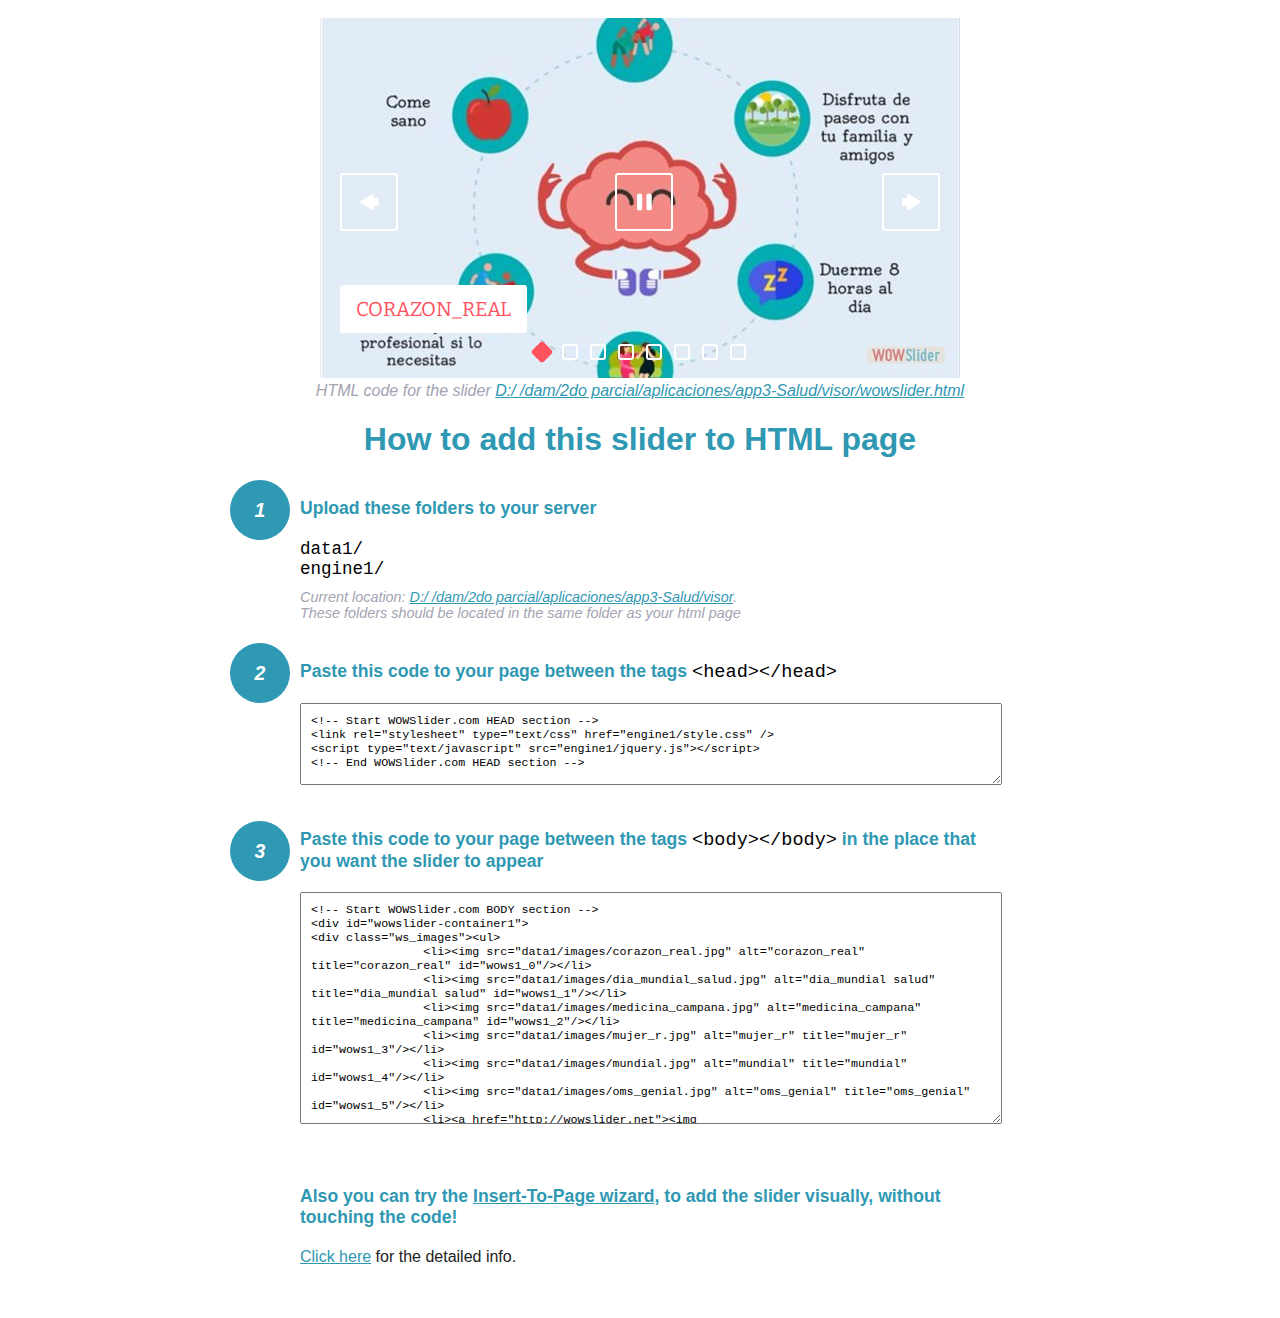
<file: visor/wowslider-howto.html>
<!DOCTYPE html>
<html>
<head>
	<title>WOWSlider</title>
	<meta http-equiv="content-type" content="text/html; charset=utf-8" />
	<meta name="description" content="WOWSlider" />
	
	<!-- Start WOWSlider.com HEAD section --> <!-- add to the <head> of your page -->
	<link rel="stylesheet" type="text/css" href="engine1/style.css" />
	<script type="text/javascript" src="engine1/jquery.js"></script>
	<!-- End WOWSlider.com HEAD section -->


<style>
.instuction {
	font-family: sans-serif, Arial;
	display: block;
	margin: 0 auto;
	max-width: 820px;
	width: 100%;
	padding: 0 70px;
	color: #222;
	-webkit-box-sizing: border-box;
	-moz-box-sizing: border-box;
	box-sizing: border-box;
}
.instuction h1 img {
	max-width: 170px;
	vertical-align: middle;
	margin-bottom: 10px;
}
.instuction h1 {
	color: #2F98B3;
	text-align: center;
}
.instuction h2 {
	position: relative;
	font-size: 1.1em;
	color: #2F98B3;
	margin-bottom: 20px;
	margin-top: 40px;
}
.instuction h2 span.num {
	position: absolute;
	left: -70px;
	top: -18px;
	display: inline-block;
	vertical-align: middle;
	font-style: italic;
	font-size: 1.1em;
	width: 60px;
	height: 60px;
	line-height: 60px;
	text-align: center;
	background: #2F98B3;
	color: #fff;
	border-radius: 50%;
}
.instuction .mono {
	color: #000;
	font-family: monospace;
	font-size: 1.3em;
	font-weight: normal;
}
.instuction li.mono {
	font-size: 1.5em;
}

.instuction ul {
	font-size: 0.9em;
	margin-top: 0;
	padding-left: 0;
	list-style: none;
}
.instuction .note {
	color: #A3A3B2;
	font-style: italic;
	padding-top: 10px;
}
.instuction p.note {
	text-align: center;
	padding-top: 0;
	margin-top: 4px;
}
.instuction textarea {
	font-size: 0.9em;
	min-height: 60px;
	padding: 10px;
	margin: 0;
	overflow: auto;
	max-width: 100%;
	width: 100%;
}
.instuction a,
.instuction a:visited {
	color: #2F98B3;
}
</style>


</head>
<body style="margin:auto">

<br>

<!-- Start WOWSlider.com BODY section --> <!-- add to the <body> of your page -->
<div id="wowslider-container1">
<div class="ws_images"><ul>
		<li><img src="data1/images/corazon_real.jpg" alt="corazon_real" title="corazon_real" id="wows1_0"/></li>
		<li><img src="data1/images/dia_mundial_salud.jpg" alt="dia_mundial salud" title="dia_mundial salud" id="wows1_1"/></li>
		<li><img src="data1/images/medicina_campana.jpg" alt="medicina_campana" title="medicina_campana" id="wows1_2"/></li>
		<li><img src="data1/images/mujer_r.jpg" alt="mujer_r" title="mujer_r" id="wows1_3"/></li>
		<li><img src="data1/images/mundial.jpg" alt="mundial" title="mundial" id="wows1_4"/></li>
		<li><img src="data1/images/oms_genial.jpg" alt="oms_genial" title="oms_genial" id="wows1_5"/></li>
		<li><a href="http://wowslider.net"><img src="data1/images/sanitaria_universal.jpg" alt="bootstrap image slider" title="sanitaria_universal" id="wows1_6"/></a></li>
		<li><img src="data1/images/universal_sani.jpg" alt="universal_sani" title="universal_sani" id="wows1_7"/></li>
	</ul></div>
	<div class="ws_bullets"><div>
		<a href="#" title="corazon_real"><span><img src="data1/tooltips/corazon_real.jpg" alt="corazon_real"/>1</span></a>
		<a href="#" title="dia_mundial salud"><span><img src="data1/tooltips/dia_mundial_salud.jpg" alt="dia_mundial salud"/>2</span></a>
		<a href="#" title="medicina_campana"><span><img src="data1/tooltips/medicina_campana.jpg" alt="medicina_campana"/>3</span></a>
		<a href="#" title="mujer_r"><span><img src="data1/tooltips/mujer_r.jpg" alt="mujer_r"/>4</span></a>
		<a href="#" title="mundial"><span><img src="data1/tooltips/mundial.jpg" alt="mundial"/>5</span></a>
		<a href="#" title="oms_genial"><span><img src="data1/tooltips/oms_genial.jpg" alt="oms_genial"/>6</span></a>
		<a href="#" title="sanitaria_universal"><span><img src="data1/tooltips/sanitaria_universal.jpg" alt="sanitaria_universal"/>7</span></a>
		<a href="#" title="universal_sani"><span><img src="data1/tooltips/universal_sani.jpg" alt="universal_sani"/>8</span></a>
	</div></div><div class="ws_script" style="position:absolute;left:-99%"><a href="http://wowslider.net">bootstrap slideshow</a> by WOWSlider.com v8.8</div>
<div class="ws_shadow"></div>
</div>	
<script type="text/javascript" src="engine1/wowslider.js"></script>
<script type="text/javascript" src="engine1/script.js"></script>
<!-- End WOWSlider.com BODY section -->


<div class="instuction">
	<p class="note">HTML code for the slider <a href="file:///D:/ /dam/2do parcial/aplicaciones/app3-Salud/visor/wowslider.html">D:/ /dam/2do parcial/aplicaciones/app3-Salud/visor/wowslider.html</a></p>

	<h1>
		How to add this slider to HTML page
	</h1>

	<h2><span class="num">1</span> Upload these folders to your server</h2>
	<ul>
		<li class="mono">data1/</li>
		<li class="mono">engine1/</li>
		<li class="note">Current location: <a href="file:///D:/ /dam/2do parcial/aplicaciones/app3-Salud/visor">D:/ /dam/2do parcial/aplicaciones/app3-Salud/visor</a>. <br>These folders should be located in the same folder as your html page</li>
	</ul>

	<h2><span class="num">2</span> Paste this code to your page between the tags <span class="mono">&lt;head&gt;&lt;/head&gt;</span></h2>
	<textarea onclick="this.select()">&lt;!-- Start WOWSlider.com HEAD section --&gt;
&lt;link rel=&quot;stylesheet&quot; type=&quot;text/css&quot; href=&quot;engine1/style.css&quot; /&gt;
&lt;script type=&quot;text/javascript&quot; src=&quot;engine1/jquery.js&quot;&gt;&lt;/script&gt;
&lt;!-- End WOWSlider.com HEAD section --&gt;</textarea>


	<h2><span class="num" style="top: -8px;">3</span> Paste this code to your page between the tags <span class="mono">&lt;body&gt;&lt;/body&gt;</span> in the place that you want the slider to appear</h2>
	<textarea onclick="this.select()" rows="15">&lt;!-- Start WOWSlider.com BODY section --&gt;
&lt;div id=&quot;wowslider-container1&quot;&gt;
&lt;div class=&quot;ws_images&quot;&gt;&lt;ul&gt;
		&lt;li&gt;&lt;img src=&quot;data1/images/corazon_real.jpg&quot; alt=&quot;corazon_real&quot; title=&quot;corazon_real&quot; id=&quot;wows1_0&quot;/&gt;&lt;/li&gt;
		&lt;li&gt;&lt;img src=&quot;data1/images/dia_mundial_salud.jpg&quot; alt=&quot;dia_mundial salud&quot; title=&quot;dia_mundial salud&quot; id=&quot;wows1_1&quot;/&gt;&lt;/li&gt;
		&lt;li&gt;&lt;img src=&quot;data1/images/medicina_campana.jpg&quot; alt=&quot;medicina_campana&quot; title=&quot;medicina_campana&quot; id=&quot;wows1_2&quot;/&gt;&lt;/li&gt;
		&lt;li&gt;&lt;img src=&quot;data1/images/mujer_r.jpg&quot; alt=&quot;mujer_r&quot; title=&quot;mujer_r&quot; id=&quot;wows1_3&quot;/&gt;&lt;/li&gt;
		&lt;li&gt;&lt;img src=&quot;data1/images/mundial.jpg&quot; alt=&quot;mundial&quot; title=&quot;mundial&quot; id=&quot;wows1_4&quot;/&gt;&lt;/li&gt;
		&lt;li&gt;&lt;img src=&quot;data1/images/oms_genial.jpg&quot; alt=&quot;oms_genial&quot; title=&quot;oms_genial&quot; id=&quot;wows1_5&quot;/&gt;&lt;/li&gt;
		&lt;li&gt;&lt;a href=&quot;http://wowslider.net&quot;&gt;&lt;img src=&quot;data1/images/sanitaria_universal.jpg&quot; alt=&quot;bootstrap image slider&quot; title=&quot;sanitaria_universal&quot; id=&quot;wows1_6&quot;/&gt;&lt;/a&gt;&lt;/li&gt;
		&lt;li&gt;&lt;img src=&quot;data1/images/universal_sani.jpg&quot; alt=&quot;universal_sani&quot; title=&quot;universal_sani&quot; id=&quot;wows1_7&quot;/&gt;&lt;/li&gt;
	&lt;/ul&gt;&lt;/div&gt;
	&lt;div class=&quot;ws_bullets&quot;&gt;&lt;div&gt;
		&lt;a href=&quot;#&quot; title=&quot;corazon_real&quot;&gt;&lt;span&gt;&lt;img src=&quot;data1/tooltips/corazon_real.jpg&quot; alt=&quot;corazon_real&quot;/&gt;1&lt;/span&gt;&lt;/a&gt;
		&lt;a href=&quot;#&quot; title=&quot;dia_mundial salud&quot;&gt;&lt;span&gt;&lt;img src=&quot;data1/tooltips/dia_mundial_salud.jpg&quot; alt=&quot;dia_mundial salud&quot;/&gt;2&lt;/span&gt;&lt;/a&gt;
		&lt;a href=&quot;#&quot; title=&quot;medicina_campana&quot;&gt;&lt;span&gt;&lt;img src=&quot;data1/tooltips/medicina_campana.jpg&quot; alt=&quot;medicina_campana&quot;/&gt;3&lt;/span&gt;&lt;/a&gt;
		&lt;a href=&quot;#&quot; title=&quot;mujer_r&quot;&gt;&lt;span&gt;&lt;img src=&quot;data1/tooltips/mujer_r.jpg&quot; alt=&quot;mujer_r&quot;/&gt;4&lt;/span&gt;&lt;/a&gt;
		&lt;a href=&quot;#&quot; title=&quot;mundial&quot;&gt;&lt;span&gt;&lt;img src=&quot;data1/tooltips/mundial.jpg&quot; alt=&quot;mundial&quot;/&gt;5&lt;/span&gt;&lt;/a&gt;
		&lt;a href=&quot;#&quot; title=&quot;oms_genial&quot;&gt;&lt;span&gt;&lt;img src=&quot;data1/tooltips/oms_genial.jpg&quot; alt=&quot;oms_genial&quot;/&gt;6&lt;/span&gt;&lt;/a&gt;
		&lt;a href=&quot;#&quot; title=&quot;sanitaria_universal&quot;&gt;&lt;span&gt;&lt;img src=&quot;data1/tooltips/sanitaria_universal.jpg&quot; alt=&quot;sanitaria_universal&quot;/&gt;7&lt;/span&gt;&lt;/a&gt;
		&lt;a href=&quot;#&quot; title=&quot;universal_sani&quot;&gt;&lt;span&gt;&lt;img src=&quot;data1/tooltips/universal_sani.jpg&quot; alt=&quot;universal_sani&quot;/&gt;8&lt;/span&gt;&lt;/a&gt;
	&lt;/div&gt;&lt;/div&gt;&lt;div class=&quot;ws_script&quot; style=&quot;position:absolute;left:-99%&quot;&gt;&lt;a href=&quot;http://wowslider.net&quot;&gt;bootstrap slideshow&lt;/a&gt; by WOWSlider.com v8.8&lt;/div&gt;
&lt;div class=&quot;ws_shadow&quot;&gt;&lt;/div&gt;
&lt;/div&gt;	
&lt;script type=&quot;text/javascript&quot; src=&quot;engine1/wowslider.js&quot;&gt;&lt;/script&gt;
&lt;script type=&quot;text/javascript&quot; src=&quot;engine1/script.js&quot;&gt;&lt;/script&gt;
&lt;!-- End WOWSlider.com BODY section --&gt;</textarea>

<br><br>
<h2>Also you can try the <a href="http://wowslider.com/help/add-wowslider-to-page-2.html" target="_blank">Insert-To-Page wizard</a>, to add the slider visually, without touching the code!</h2>
<p>
	<a href="http://wowslider.com/help/add-wowslider-to-page-2.html" target="_blank">Click here</a> for the detailed info.
</p>
</div>

<br><br>
</body>
</html>
</file>
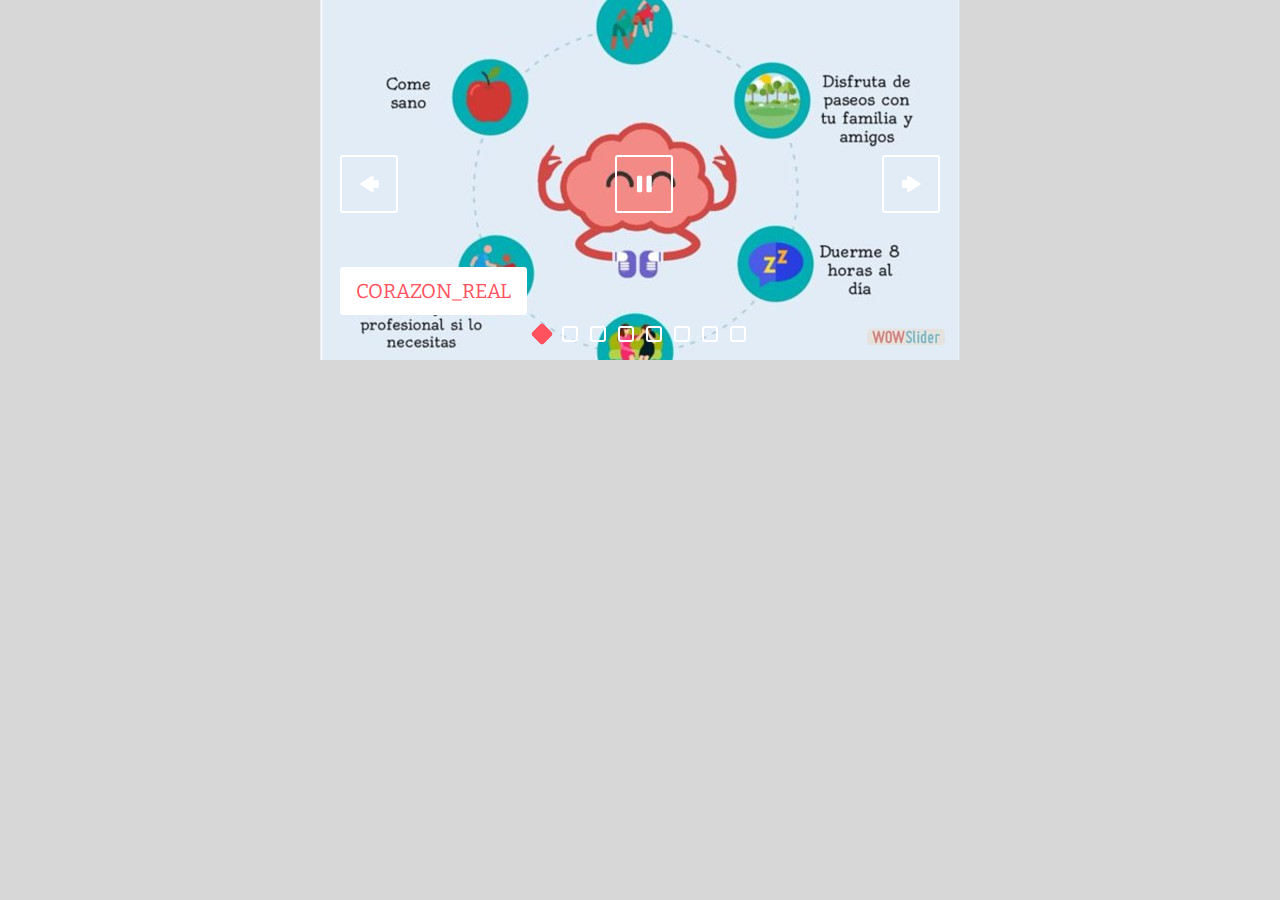
<file: visor/wowslider.html>
<!DOCTYPE html>
<html>
<head>
	<title>Bootstrap slideshow</title>
	<meta http-equiv="content-type" content="text/html; charset=utf-8" />
	<meta name="description" content="Made with WOW Slider - Create beautiful, responsive image sliders in a few clicks. Awesome skins and animations. Bootstrap slideshow" />
	
	<!-- Start WOWSlider.com HEAD section --> <!-- add to the <head> of your page -->
	<link rel="stylesheet" type="text/css" href="engine1/style.css" />
	<script type="text/javascript" src="engine1/jquery.js"></script>
	<!-- End WOWSlider.com HEAD section -->

</head>
<body style="background-color:#d7d7d7;margin:auto">
	
	<!-- Start WOWSlider.com BODY section --> <!-- add to the <body> of your page -->
	<div id="wowslider-container1">
	<div class="ws_images"><ul>
		<li><img src="data1/images/corazon_real.jpg" alt="corazon_real" title="corazon_real" id="wows1_0"/></li>
		<li><img src="data1/images/dia_mundial_salud.jpg" alt="dia_mundial salud" title="dia_mundial salud" id="wows1_1"/></li>
		<li><img src="data1/images/medicina_campana.jpg" alt="medicina_campana" title="medicina_campana" id="wows1_2"/></li>
		<li><img src="data1/images/mujer_r.jpg" alt="mujer_r" title="mujer_r" id="wows1_3"/></li>
		<li><img src="data1/images/mundial.jpg" alt="mundial" title="mundial" id="wows1_4"/></li>
		<li><img src="data1/images/oms_genial.jpg" alt="oms_genial" title="oms_genial" id="wows1_5"/></li>
		<li><a href="http://wowslider.net"><img src="data1/images/sanitaria_universal.jpg" alt="bootstrap image slider" title="sanitaria_universal" id="wows1_6"/></a></li>
		<li><img src="data1/images/universal_sani.jpg" alt="universal_sani" title="universal_sani" id="wows1_7"/></li>
	</ul></div>
	<div class="ws_bullets"><div>
		<a href="#" title="corazon_real"><span><img src="data1/tooltips/corazon_real.jpg" alt="corazon_real"/>1</span></a>
		<a href="#" title="dia_mundial salud"><span><img src="data1/tooltips/dia_mundial_salud.jpg" alt="dia_mundial salud"/>2</span></a>
		<a href="#" title="medicina_campana"><span><img src="data1/tooltips/medicina_campana.jpg" alt="medicina_campana"/>3</span></a>
		<a href="#" title="mujer_r"><span><img src="data1/tooltips/mujer_r.jpg" alt="mujer_r"/>4</span></a>
		<a href="#" title="mundial"><span><img src="data1/tooltips/mundial.jpg" alt="mundial"/>5</span></a>
		<a href="#" title="oms_genial"><span><img src="data1/tooltips/oms_genial.jpg" alt="oms_genial"/>6</span></a>
		<a href="#" title="sanitaria_universal"><span><img src="data1/tooltips/sanitaria_universal.jpg" alt="sanitaria_universal"/>7</span></a>
		<a href="#" title="universal_sani"><span><img src="data1/tooltips/universal_sani.jpg" alt="universal_sani"/>8</span></a>
	</div></div><div class="ws_script" style="position:absolute;left:-99%"><a href="http://wowslider.net">bootstrap slideshow</a> by WOWSlider.com v8.8</div>
	<div class="ws_shadow"></div>
	</div>	
	<script type="text/javascript" src="engine1/wowslider.js"></script>
	<script type="text/javascript" src="engine1/script.js"></script>
	<!-- End WOWSlider.com BODY section -->

</body>
</html>
</file>
<file: visor/engine1/style.css>
/*
 *	generated by WOW Slider 8.8
 *	template Rhomb
 */
@import url(https://fonts.googleapis.com/css?family=Bitter);
@font-face {
  font-family: 'ws-ctrl-rhomb';
  src: url('ws-ctrl-rhomb.eot');
  src: url('ws-ctrl-rhomb.eot#iefix') format('embedded-opentype'),
       url('ws-ctrl-rhomb.svg#ws-ctrl-rhomb') format('svg');
  font-weight: normal;
  font-style: normal;
}
@font-face {
  font-family: 'ws-ctrl-rhomb';
  src: url('[data-uri]') format('woff'),
       url('[data-uri]') format('truetype');
}
#wowslider-container1 { 
	display: table;
	zoom: 1; 
	position: relative;
	width: 100%;
	max-width: 640px;
	max-height:360px;
	margin:0px auto 0px;
	z-index:90;
	text-align:left; /* reset align=center */
	font-size: 10px;
	text-shadow: none; /* fix some user styles */

	/* reset box-sizing (to boostrap friendly) */
	-webkit-box-sizing: content-box;
	-moz-box-sizing: content-box;
	box-sizing: content-box; 
}
* html #wowslider-container1{ width:640px }
#wowslider-container1 .ws_images ul{
	position:relative;
	width: 10000%; 
	height:100%;
	left:0;
	list-style:none;
	margin:0;
	padding:0;
	border-spacing:0;
	overflow: visible;
	/*table-layout:fixed;*/
}
#wowslider-container1 .ws_images ul li{
	position: relative;
	width:1%;
	height:100%;
	line-height:0; /*opera*/
	overflow: hidden;
	float:left;
	/*font-size:0;*/
	padding:0 0 0 0 !important;
	margin:0 0 0 0 !important;
}

#wowslider-container1 .ws_images{
	position: relative;
	left:0;
	top:0;
	height:100%;
	max-height:360px;
	max-width: 640px;
	vertical-align: top;
	border:none;
	overflow: hidden;
}
#wowslider-container1 .ws_images ul a{
	width:100%;
	height:100%;
	max-height:360px;
	display:block;
	color:transparent;
}
#wowslider-container1 img{
	max-width: none !important;
}
#wowslider-container1 .ws_images .ws_list img,
#wowslider-container1 .ws_images > div > img{
	width:100%;
	border:none 0;
	max-width: none;
	padding:0;
	margin:0;
}
#wowslider-container1 .ws_images > div > img {
	max-height:360px;
}

#wowslider-container1 .ws_images iframe {
	position: absolute;
	z-index: -1;
}

#wowslider-container1 .ws-title > div {
	display: inline-block !important;
}

#wowslider-container1 a{ 
	text-decoration: none; 
	outline: none; 
	border: none; 
}

#wowslider-container1  .ws_bullets { 
	float: left;
	position:absolute;
	z-index:70;
}
#wowslider-container1  .ws_bullets div{
	position:relative;
	float:left;
	font-size: 0px;
}
/* compatibility with Joomla styles */
#wowslider-container1  .ws_bullets a {
	line-height: 0;
}

#wowslider-container1  .ws_script{
	display:none;
}
#wowslider-container1 sound, 
#wowslider-container1 object{
	position:absolute;
}

/* prevent some of users reset styles */
#wowslider-container1 .ws_effect {
	position: static;
	width: 100%;
	height: 100%;
}

#wowslider-container1 .ws_photoItem {
	border: 2em solid #fff;
	margin-left: -2em;
	margin-top: -2em;
}
#wowslider-container1 .ws_cube_side {
	background: #A6A5A9;
}


#wowslider-container1.ws_gestures {
	cursor: -webkit-grab;
	cursor: -moz-grab;
	cursor: url("[data-uri]"), move;
}
#wowslider-container1.ws_gestures.ws_grabbing {
	cursor: -webkit-grabbing;
	cursor: -moz-grabbing;
	cursor: url("[data-uri]"), move;
}

/* hide controls when video start play */
#wowslider-container1.ws_video_playing .ws_bullets,
#wowslider-container1.ws_video_playing .ws_fullscreen,
#wowslider-container1.ws_video_playing .ws_next,
#wowslider-container1.ws_video_playing .ws_prev {
	display: none;
}


/* youtube/vimeo buttons */
#wowslider-container1 .ws_video_btn {
	position: absolute;
	display: none;
	cursor: pointer;
	top: 0;
	left: 0;
	width: 100%;
	height: 100%;
	z-index: 55;
}
#wowslider-container1 .ws_video_btn.ws_youtube,
#wowslider-container1 .ws_video_btn.ws_vimeo {
	display: block;
}
#wowslider-container1 .ws_video_btn div {
	position: absolute;
	background-image: url(./playvideo.png);
	background-size: 200%;
	top: 50%;
	left: 50%;
	width: 7em;
	height: 5em;
	margin-left: -3.5em;
	margin-top: -2.5em;
}
#wowslider-container1 .ws_video_btn.ws_youtube div {
	background-position: 0 0;
}
#wowslider-container1 .ws_video_btn.ws_youtube:hover div {
	background-position: 100% 0;
}
#wowslider-container1 .ws_video_btn.ws_vimeo div {
	background-position: 0 100%;
}
#wowslider-container1 .ws_video_btn.ws_vimeo:hover div {
	background-position: 100% 100%;
}

#wowslider-container1 .ws_playpause.ws_hide {
	display: none !important;
}
/* bullets */
#wowslider-container1  .ws_bullets { 
	padding: 0px; 
}
#wowslider-container1 .ws_bullets a { 
	position:relative;
	display: inline-block;
	width: 0;
	margin: 3px 6px;
	padding: 8px;
} 
#wowslider-container1 .ws_bullets a > span {
	position:absolute;
	display: block;
	top:0;
	right: 0;
	height:100%;
	width:100%;
	border-radius: 3px;
	box-shadow: inset 0 0 0 2px #fff;

	-webkit-transition: background 200ms ease-in-out, -webkit-transform 200ms ease-in-out, box-shadow 200ms ease-in-out;
	transition: background 200ms ease-in-out, transform 200ms ease-in-out, -webkit-transform 200ms ease-in-out, box-shadow 200ms ease-in-out;
}

#wowslider-container1 .ws_bullets a.ws_overbull > span,
#wowslider-container1 .ws_bullets a.ws_selbull > span {
	-webkit-transform: rotate(45deg);
	transform: rotate(45deg);
	background: #ff525e;
	box-shadow: inset 0 0 0 2px #ff525e;
}




/* play/pause, arrows */
#wowslider-container1 a.ws_next,
#wowslider-container1 a.ws_prev,
#wowslider-container1 .ws_playpause {
	position:absolute;
	font: 2em "ws-ctrl-rhomb";
	width: 2.9em;
	height: 2.9em;
	top:50%;
	border-radius: 0.15em;
	
	margin-top: -1.25em;
	color: #ffffff;
	z-index: 100;

	box-shadow: inset 0 0 0 2px #fff;

	-webkit-transition: background 200ms ease-in-out, -webkit-transform 200ms ease-in-out, box-shadow 200ms ease-in-out;
	transition: background 200ms ease-in-out, transform 200ms ease-in-out, -webkit-transform 200ms ease-in-out, box-shadow 200ms ease-in-out;
}
#wowslider-container1 a.ws_next {
	right: 20px;
}
#wowslider-container1 a.ws_prev {
	left: 20px;
}
#wowslider-container1 .ws_playpause {
	left:50%;
	margin-left:-1.25em;
}

#wowslider-container1 a.ws_next:hover,
#wowslider-container1 a.ws_prev:hover,
#wowslider-container1 .ws_playpause:hover {
	background: #ff525e;
	box-shadow: inset 0 0 0 2px #ff525e;

	-webkit-transform: rotate(45deg);
	transform: rotate(45deg);
}


#wowslider-container1 a.ws_next > span,
#wowslider-container1 a.ws_prev > span,
#wowslider-container1 .ws_playpause > span {
	display: block;
	-webkit-transition: -webkit-transform 200ms ease-in-out;
	transition: transform 200ms ease-in-out, -webkit-transform 200ms ease-in-out;
}
#wowslider-container1 a.ws_next:hover > span,
#wowslider-container1 a.ws_prev:hover > span,
#wowslider-container1 .ws_playpause:hover > span {
	-webkit-transform: rotate(-45deg);
	transform: rotate(-45deg);
}

#wowslider-container1 a.ws_next > span:before,
#wowslider-container1 a.ws_prev > span:before,
#wowslider-container1 .ws_playpause > span:before {
	display: block;
	text-align: center;
	line-height: 2.9em;
	line-height: 3.2em\9; /* ie9 hack */
	height:100%;
}
/* IE10+ hacks */
_:-ms-input-placeholder, :root #wowslider-container1 a.ws_next > span:before {line-height: 3.2em;}
_:-ms-input-placeholder, :root #wowslider-container1 a.ws_prev > span:before {line-height: 3.2em;}
_:-ms-input-placeholder, :root #wowslider-container1 a.ws_playpause > span:before {line-height: 3.2em;}

#wowslider-container1 .ws_play > span:before {
	content:"\e800";
}
#wowslider-container1 .ws_pause > span:before {
	content:"\e801";
}
#wowslider-container1 a.ws_next > span:before {
	content:'\e803';
}
#wowslider-container1 a.ws_prev > span:before {
	content:'\e802';
}/* bottom center */
#wowslider-container1  .ws_bullets {
	bottom:1.5em;
	left:50%;
}
#wowslider-container1  .ws_bullets div{
	left:-50%;
}#wowslider-container1 .ws-title{
	font: 1em 'Bitter', serif;
	position: absolute;
	left: 20px;
	margin-right:10em;
	z-index: 50;
	bottom: 45px;
	top: auto;
	opacity: 1;
}
#wowslider-container1 .ws-title div,#wowslider-container1 .ws-title span{
	display:inline-block;
	padding: 0.6em 0.8em;
}
#wowslider-container1 .ws-title div{
	display:block;
	margin-top:0.5em;
	font-size: 1.3em;
	background-color: #ff525e;
	color: #fff;
	border-radius: 0.18em;
}
#wowslider-container1 .ws-title span{
	text-transform: uppercase;	
	border-radius: 0.15em;
	font-size: 2em;
	background-color: #fff;
	color: #ff525e;
}#wowslider-container1 .ws_images > ul{
	animation: wsBasic 32s infinite;
	-moz-animation: wsBasic 32s infinite;
	-webkit-animation: wsBasic 32s infinite;
}
@keyframes wsBasic{0%{left:-0%} 6.25%{left:-0%} 12.5%{left:-100%} 18.75%{left:-100%} 25%{left:-200%} 31.25%{left:-200%} 37.5%{left:-300%} 43.75%{left:-300%} 50%{left:-400%} 56.25%{left:-400%} 62.5%{left:-500%} 68.75%{left:-500%} 75%{left:-600%} 81.25%{left:-600%} 87.5%{left:-700%} 93.75%{left:-700%} }
@-moz-keyframes wsBasic{0%{left:-0%} 6.25%{left:-0%} 12.5%{left:-100%} 18.75%{left:-100%} 25%{left:-200%} 31.25%{left:-200%} 37.5%{left:-300%} 43.75%{left:-300%} 50%{left:-400%} 56.25%{left:-400%} 62.5%{left:-500%} 68.75%{left:-500%} 75%{left:-600%} 81.25%{left:-600%} 87.5%{left:-700%} 93.75%{left:-700%} }
@-webkit-keyframes wsBasic{0%{left:-0%} 6.25%{left:-0%} 12.5%{left:-100%} 18.75%{left:-100%} 25%{left:-200%} 31.25%{left:-200%} 37.5%{left:-300%} 43.75%{left:-300%} 50%{left:-400%} 56.25%{left:-400%} 62.5%{left:-500%} 68.75%{left:-500%} 75%{left:-600%} 81.25%{left:-600%} 87.5%{left:-700%} 93.75%{left:-700%} }

#wowslider-container1 .ws_bullets  a img{
	position:absolute;
	display:block;
	text-indent:0;
	bottom:15px;
	left:-43px;
	visibility:hidden;
	max-width:none;
    border: 2px solid #fff;
}
#wowslider-container1 .ws_bullets a:hover img{
	visibility:visible;
}

#wowslider-container1 .ws_bulframe div div{
	height:48px;
	overflow:visible;
	position:relative;
}
#wowslider-container1 .ws_bulframe div {
	left:0;
	overflow:hidden;
	position:relative;
	width:85px;
}
#wowslider-container1  .ws_bullets .ws_bulframe{
	position:absolute;
	display:none;
	bottom:25px;
	margin-left:8px;
	cursor:pointer;
    border: 2px solid #fff;

	/* fixed bulframe hidding in Chrome */
	-webkit-transform: translateZ(0);
	-ms-transform: translateZ(0);
	-o-transform: translateZ(0);
	transform: translateZ(0);
}#wowslider-container1 .ws_bulframe div div{
	height: auto;
}

@media all and (max-width:760px) {
	#wowslider-container1 .ws_fullscreen {
		display: block;
	}
}
@media all and (max-width:400px){
	#wowslider-container1 .ws_controls,
	#wowslider-container1 .ws_bullets,
	#wowslider-container1 .ws_thumbs{
		display: none
	}
}
</file>
